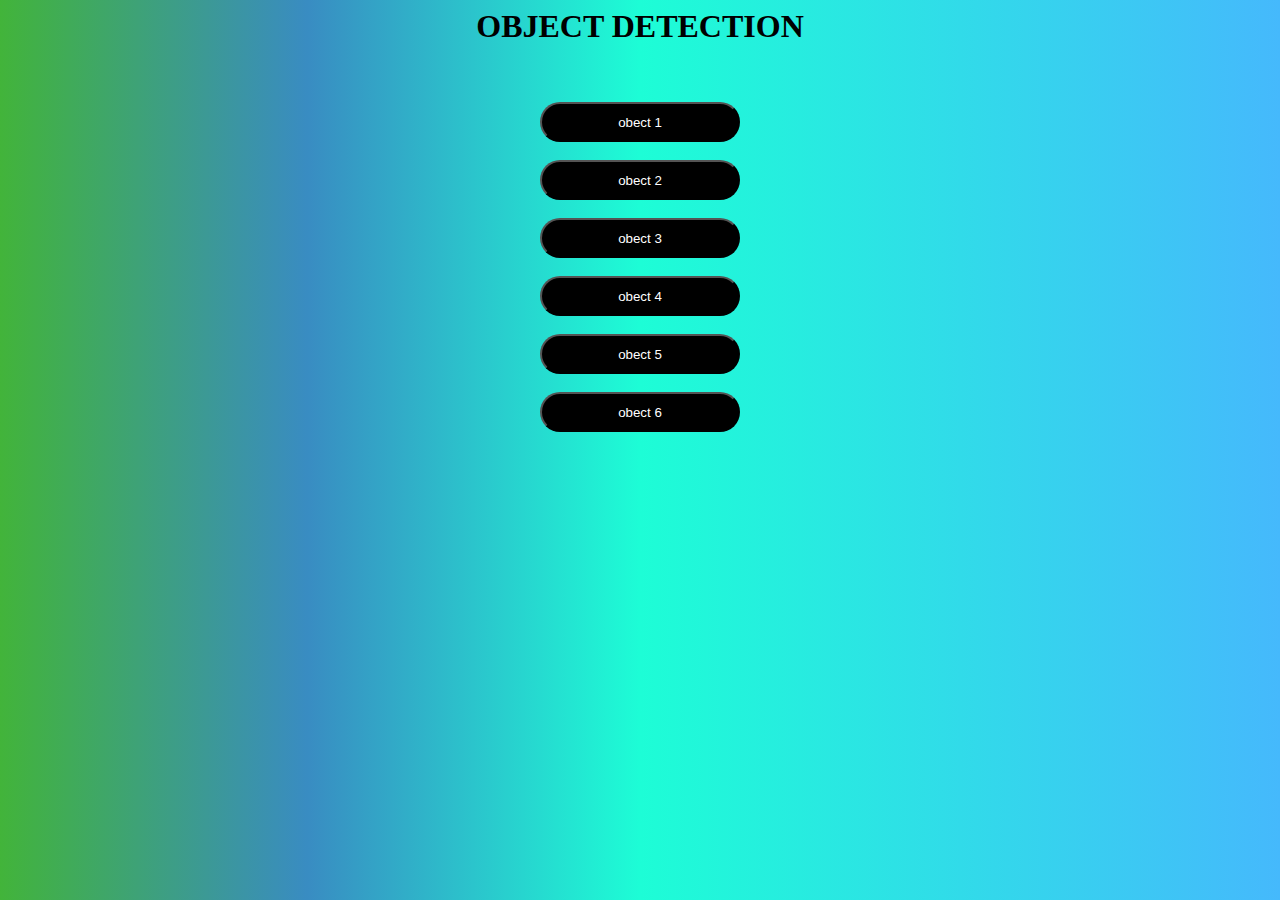
<file: index.html>
<html>
    <link rel="stylesheet" type="text/css" href="style.css">
    <body>
        <center>
            <h1>
                OBJECT DETECTION
            </h1>
            <br><br>
            <button class = "object" id="1" onclick="function1()">obect 1</button>
            <br><br>
            <button class = "object" id="2" onclick="function2()">obect 2</button>
            <br><br>
            <button class = "object" id="3" onclick="function3()">obect 3</button>
            <br><br>
            <button class = "object" id="4" onclick="function4()">obect 4</button>
            <br><br>
            <button class = "object" id="5" onclick="function5()">obect 5</button>
            <br><br>
            <button class = "object" id="6" onclick="function6()">obect 6</button>
            
        </center>
    </body>
    <script src="main.js"></script>
</html>
</file>
<file: style.css>
body{
    background: rgb(66,180,58);
    background: linear-gradient(90deg, rgba(66,180,58,1) 0%, rgba(57,140,194,1) 24%, rgba(29,253,214,1) 50%, rgba(69,185,252,1) 100%);
}

.object{
    background-color: black;
    color: white;
    border-radius: 30px;
    width: 200px;
    height: 40px;
    
    
}
</file>
